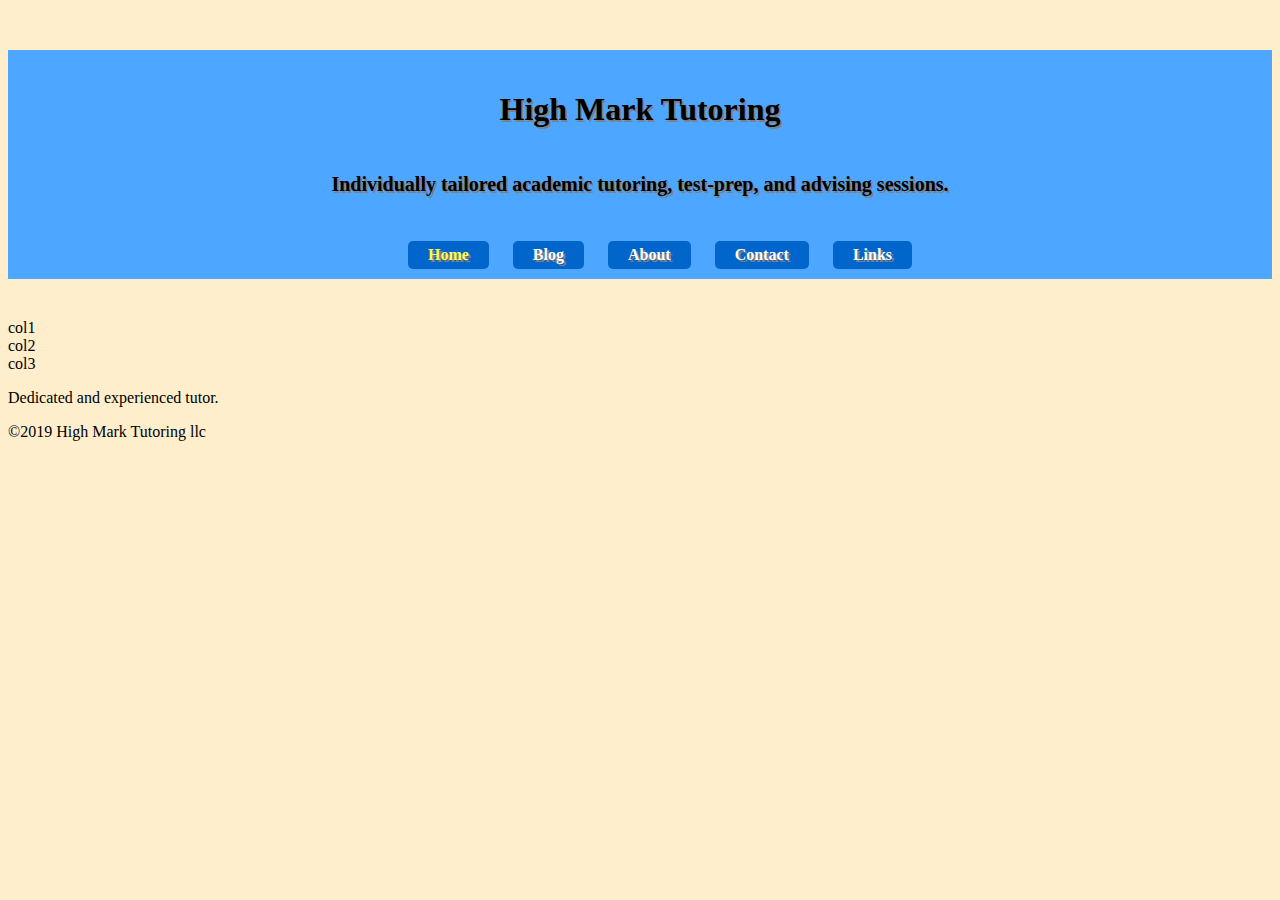
<file: index.html>
<!DOCTYPE html>
<html lang="en" dir="ltr">
  <head>
    <meta charset="utf-8">
    <title>High Mark Tutoring</title>
    <link href="styles/main.css" rel="stylesheet" type="text/css"/>
  </head>

  <body>
    <header>

      <h1>High Mark Tutoring</h1>
      <h2>Individually tailored academic tutoring, test-prep, and advising sessions. </h2>

      <nav>
        <ul>
          <li class="active"><a href="index.html" class="active">Home</a></li>
          <li><a href="page_blog.html">Blog</a></li>
          <li><a href="page_about.html">About</a></li>
          <li><a href="page_contact.html">Contact</a></li>
          <li><a href="page_links.html">Links</a></li>
        </ul>
      </nav>

    </header>

    <div class="row">
      <div class="col">col1</div>
      <div class="col">col2</div>
      <div class="col">col3</div>
    </div>

    <p>Dedicated and experienced tutor.</p>

    <footer>©2019 High Mark Tutoring llc</footer>

  </body>
</html>
</file>
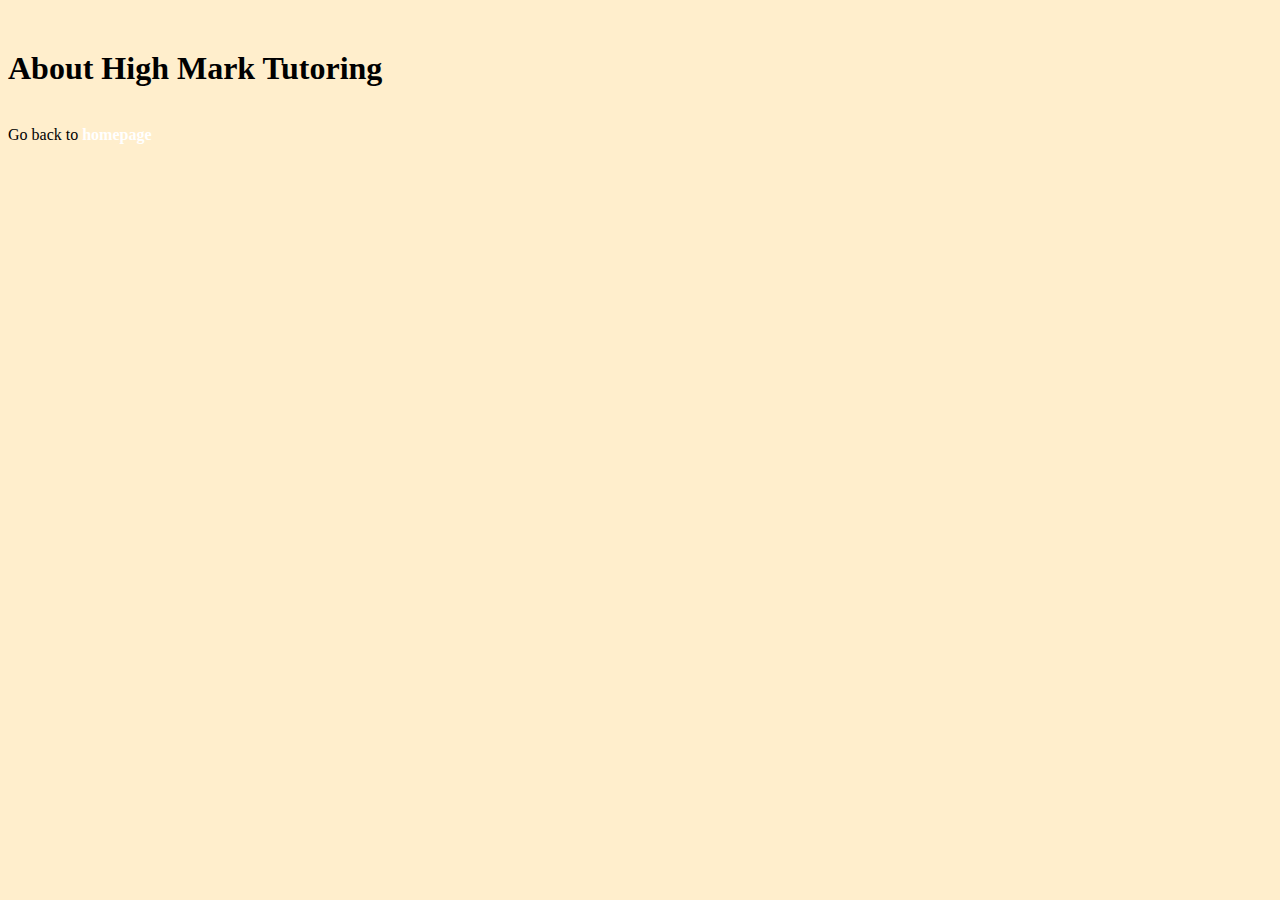
<file: page2.html>
<!DOCTYPE html>
<html lang="en" dir="ltr">
  <head>
    <meta charset="utf-8">
    <title>High Mark Tutoring - about</title>
    <link href="styles/main.css" rel="stylesheet" type="text/css"/>
  </head>
  <body>
    <h1>About High Mark Tutoring</h1> <br>
    Go back to <a href="index.html">homepage</a>
  </body>
</html>
</file>
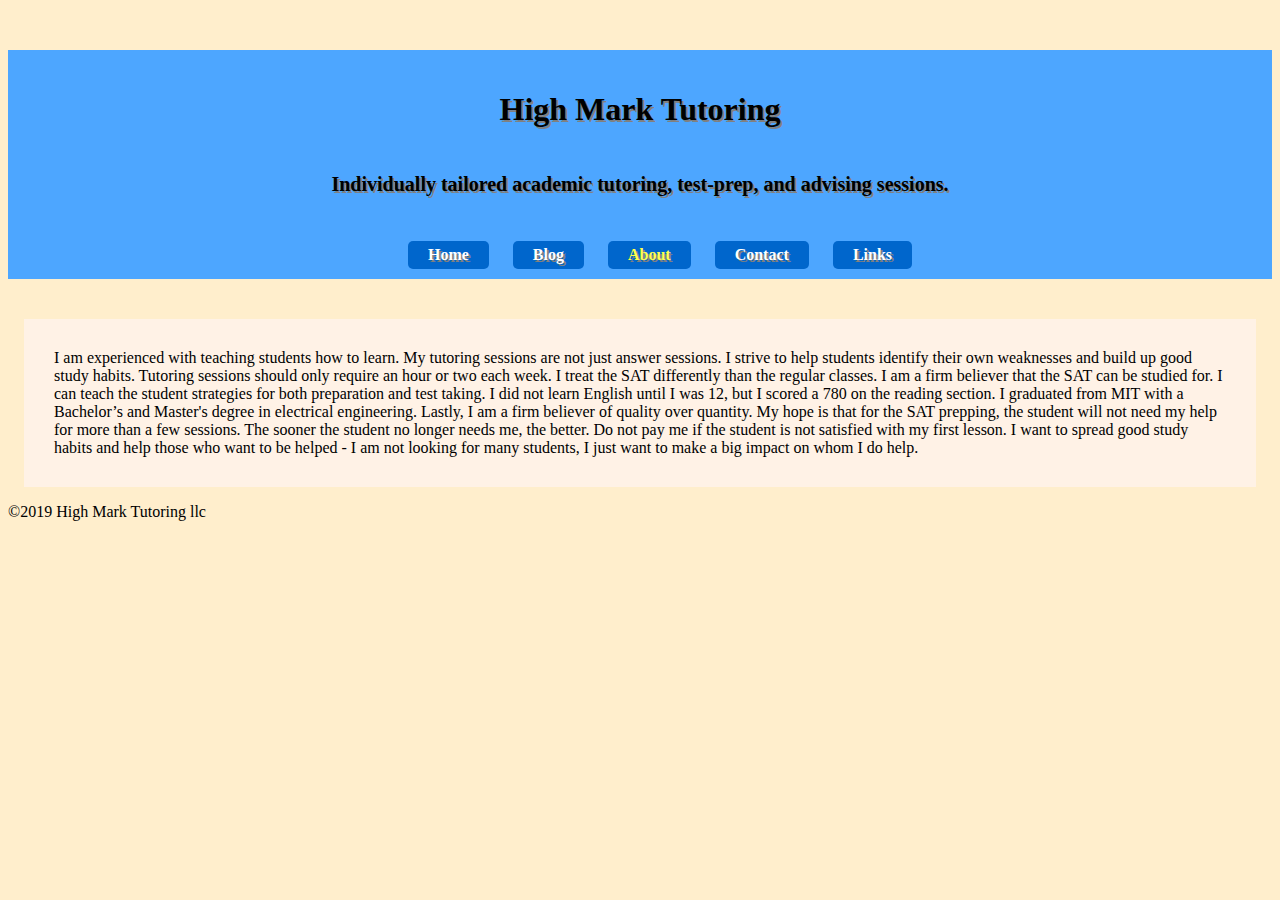
<file: page_about.html>
<!DOCTYPE html>
<html lang="en" dir="ltr">
  <head>
    <meta charset="utf-8">
    <title>High Mark Tutoring - About</title>
    <link href="styles/main.css" rel="stylesheet" type="text/css"/>
  </head>
  <body>
    <header>

      <h1>High Mark Tutoring</h1>
      <h2>Individually tailored academic tutoring, test-prep, and advising sessions.</h2>

      <nav>
        <ul>
          <li><a href="index.html">Home</a></li>
          <li><a href="page_blog.html">Blog</a></li>
          <li class="active"><a href="page_about.html" class="active">About</a></li>
          <li><a href="page_contact.html">Contact</a></li>
          <li><a href="page_links.html">Links</a></li>
        </ul>
      </nav>

    </header>
    <p class="about"> I am experienced with teaching students how to learn. My tutoring sessions are not just answer sessions. I strive to help students identify their own weaknesses and build up good study habits. Tutoring sessions should only require an hour or two each week.

I treat the SAT differently than the regular classes. I am a firm believer that the SAT can be studied for. I can teach the student strategies for both preparation and test taking. I did not learn English until I was 12, but I scored a 780 on the reading section.

I graduated from MIT with a Bachelor’s and Master's degree in electrical engineering.

Lastly, I am a firm believer of quality over quantity. My hope is that for the SAT prepping, the student will not need my help for more than a few sessions. The sooner the student no longer needs me, the better. Do not pay me if the student is not satisfied with my first lesson. I want to spread good study habits and help those who want to be helped - I am not looking for many students, I just want to make a big impact on whom I do help. </p>



    <footer>©2019 High Mark Tutoring llc</footer>

  </body>
</html>
</file>
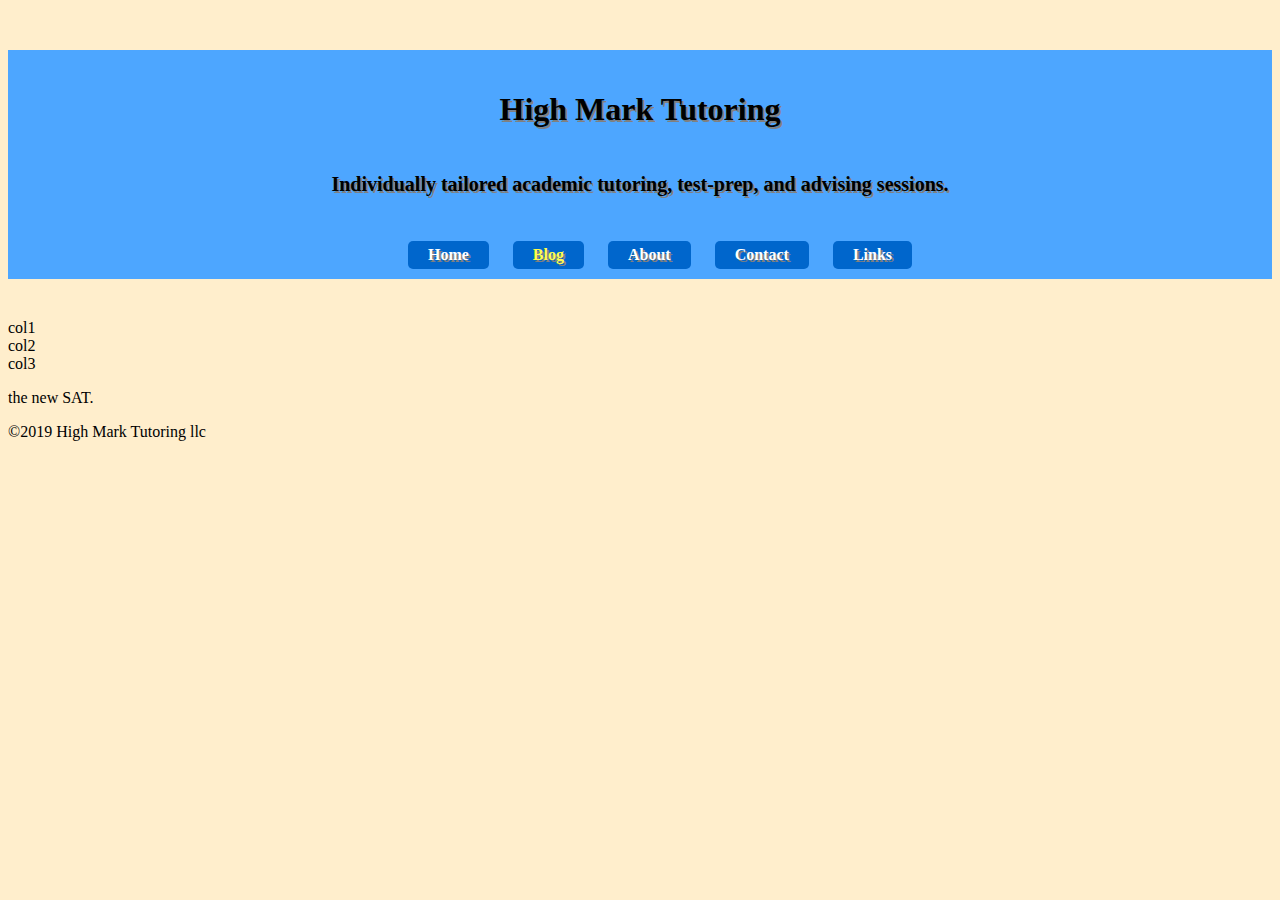
<file: page_blog.html>
<!DOCTYPE html>
<html lang="en" dir="ltr">
  <head>
    <meta charset="utf-8">
    <title>High Mark Tutoring - Blog</title>
    <link href="styles/main.css" rel="stylesheet" type="text/css"/>
  </head>
  <body>
    <header>

      <h1>High Mark Tutoring</h1>
      <h2>Individually tailored academic tutoring, test-prep, and advising sessions.</h2>

      <nav>
        <ul>
          <li><a href="index.html">Home</a></li>
          <li class="active"><a href="page_blog.html" class="active">Blog</a></li>
          <li><a href="page_about.html">About</a></li>
          <li><a href="page_contact.html">Contact</a></li>
          <li><a href="page_links.html">Links</a></li>
        </ul>
      </nav>

    </header>

    <div class="row">
      <div class="col">col1</div>
      <div class="col">col2</div>
      <div class="col">col3</div>
    </div>

    <p>the new SAT.</p>

    <footer>©2019 High Mark Tutoring llc</footer>

  </body>
</html>
</file>
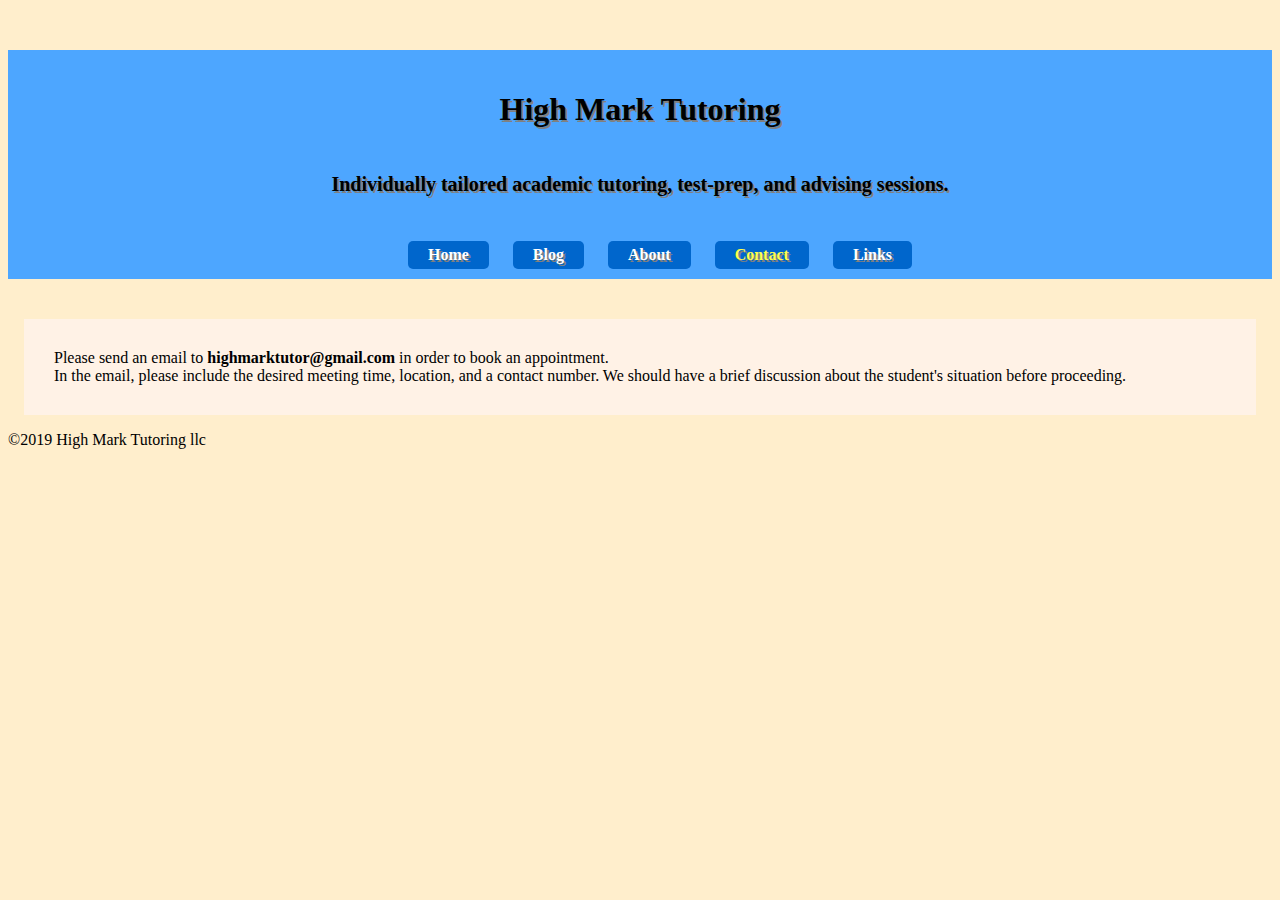
<file: page_contact.html>
<!DOCTYPE html>
<html lang="en" dir="ltr">
  <head>
    <meta charset="utf-8">
    <title>High Mark Tutoring - Contact</title>
    <link href="styles/main.css" rel="stylesheet" type="text/css"/>
  </head>
  <body>
    <header>

      <h1>High Mark Tutoring</h1>
      <h2>Individually tailored academic tutoring, test-prep, and advising sessions.</h2>

      <nav>
        <ul>
          <li><a href="index.html">Home</a></li>
          <li><a href="page_blog.html">Blog</a></li>
          <li><a href="page_about.html">About</a></li>
          <li class="active"><a href="page_contact.html" class="active">Contact</a></li>
          <li><a href="page_links.html">Links</a></li>
        </ul>
      </nav>

    </header>

    <p class="contact"> Please send an email to <strong>highmarktutor@gmail.com</strong> in order to book an appointment. <br>
    In the email, please include the desired meeting time, location, and a contact number. We should have a brief discussion about the student's situation before proceeding.</p>

    <footer>©2019 High Mark Tutoring llc</footer>

  </body>
</html>
</file>
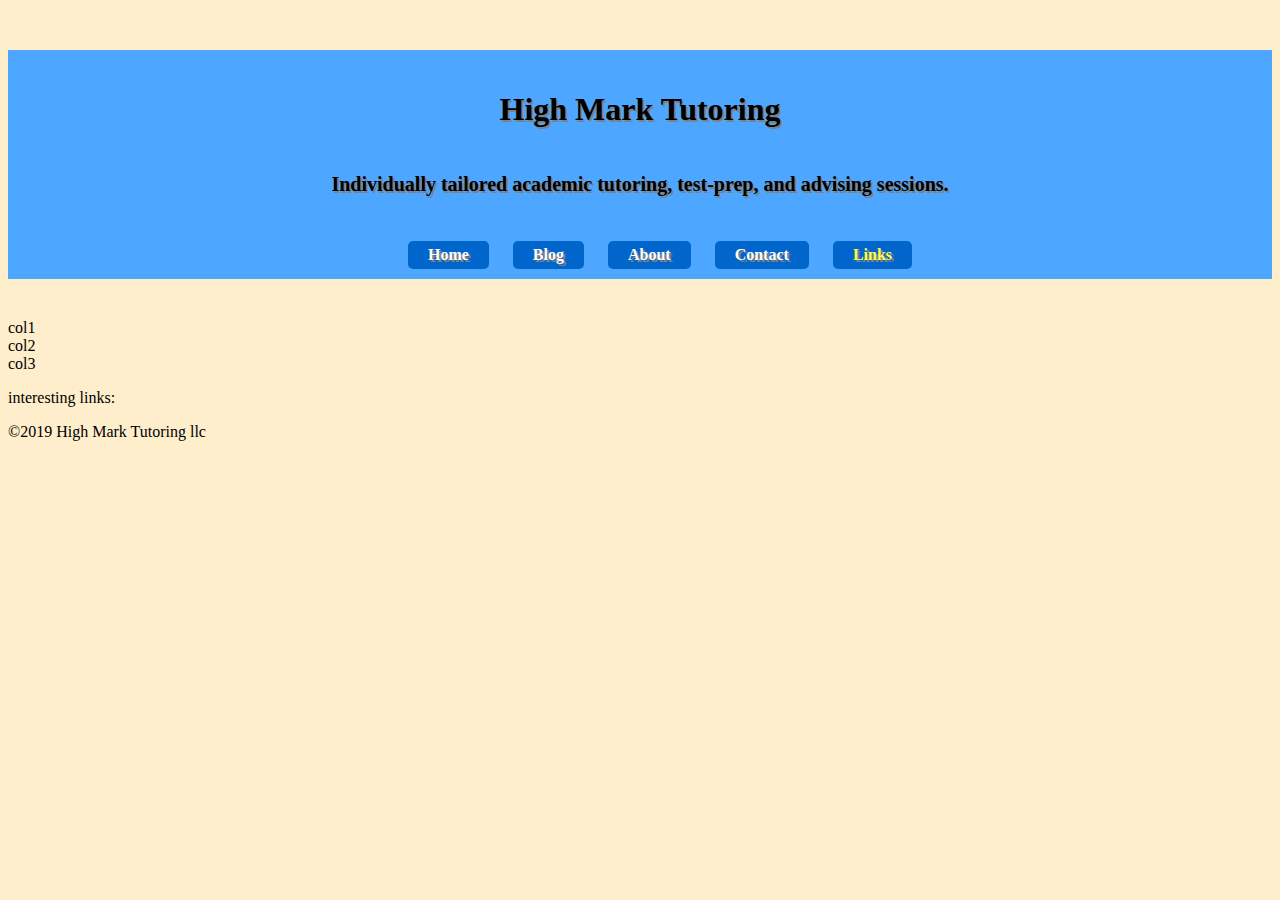
<file: page_links.html>
<!DOCTYPE html>
<html lang="en" dir="ltr">
  <head>
    <meta charset="utf-8">
    <title>High Mark Tutoring - Links</title>
    <link href="styles/main.css" rel="stylesheet" type="text/css"/>
  </head>
  <body>
    <header>

      <h1>High Mark Tutoring</h1>
      <h2>Individually tailored academic tutoring, test-prep, and advising sessions.</h2>

      <nav>
        <ul>
          <li><a href="index.html">Home</a></li>
          <li><a href="page_blog.html">Blog</a></li>
          <li><a href="page_about.html">About</a></li>
          <li><a href="page_contact.html">Contact</a></li>
          <li class="active"><a href="page_links.html" class="active">Links</a></li>
        </ul>
      </nav>

    </header>

    <div class="row">
      <div class="col">col1</div>
      <div class="col">col2</div>
      <div class="col">col3</div>
    </div>

    <p>interesting links:</p>

    <footer>©2019 High Mark Tutoring llc</footer>

  </body>
</html>
</file>
<file: styles/main.css>
body {
  margin-top: 50px;
  font-family: "Comic Sans MS";
  text-decoration: none;
  background-color: #ffeecc; /*light brown*/
}

header {
  padding-top: 20px;
  background: #4da6ff;
  text-align: center;
  margin-top: 20px;
  margin-bottom: 40px;
  text-shadow: 2px 2px grey;
}

h2 {
  margin-top: 45px;
  margin-bottom: 35px;
  font-size: 20px;
}

nav ul li {
  background: #0066cc;
  color: white;
  display: inline-block;
  list-style-type: none;
  border-radius: 5px;
  padding: 5px 20px;
  margin: 10px;
}

a {
  color: white;
  text-decoration: none;
  font-weight: bold;
}

nav ul li a:active {
  color: #3399ff;
  text-decoration: underline;
}

nav ul li a:hover {
  color: white;
}

li:active {
  background: #cce6ff;
  color: #cce6ff;
}

li:hover {
  background-color: #1f3d7a;
}

li.active {
  color: #4da6ff;
}

a.active {
  color: #ffff4d;
}

/*section formatting for about page*/
section div {
  text-align: center;
  background: #fff2e6; /*light orange*/
  width: 100%;
  margin: 1px;
}

p.about {
  background: #fff2e6; /*light orange*/
  margin-left: 1em;
  margin-right: 1em;
  padding: 30px;
}

/*section formatting for contact page*/
p.contact {
  background: #fff2e6; /*light orange*/
  margin-left: 1em;
  margin-right: 1em;
  padding: 30px;
}
</file>
